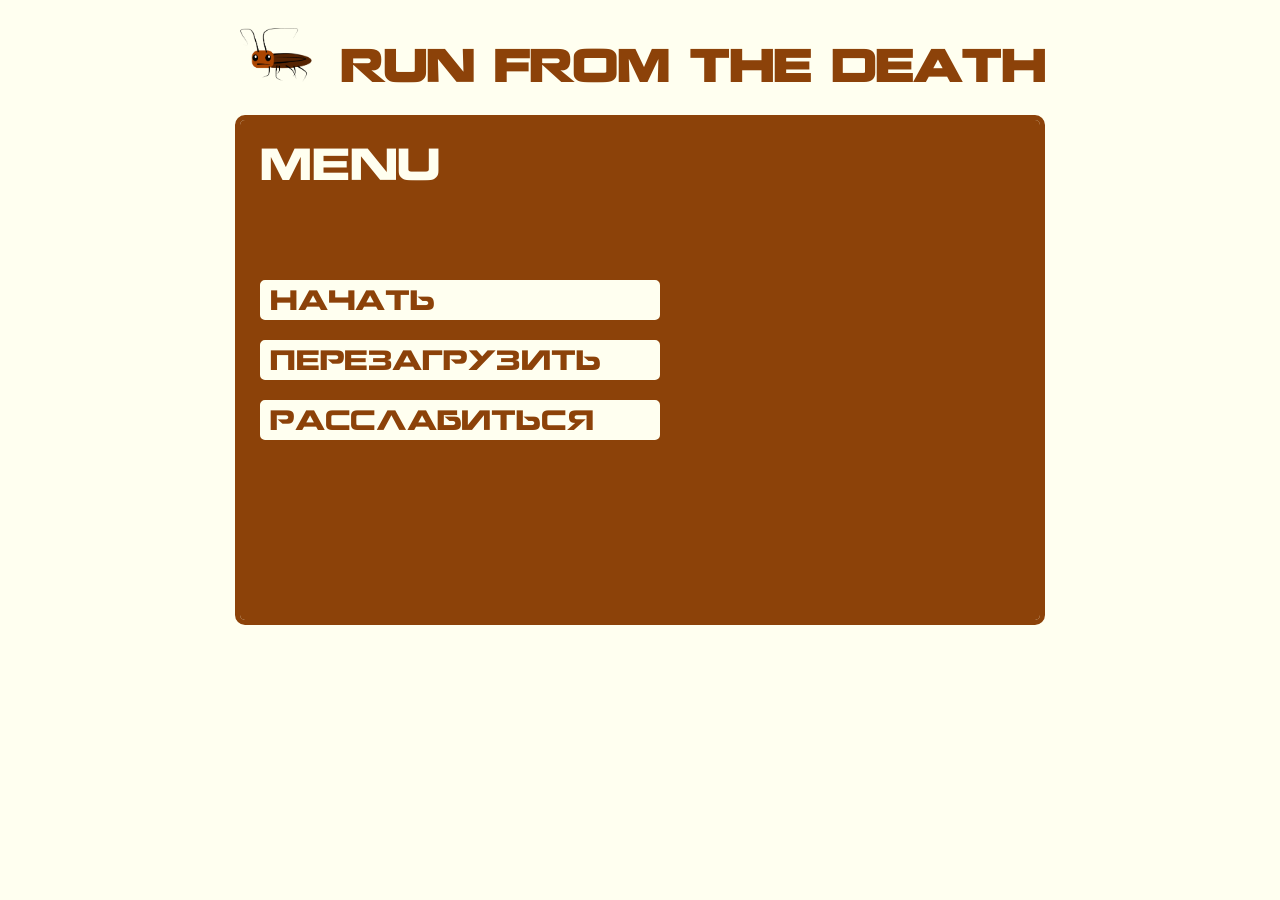
<file: index.html>
<html>
<head>
    <meta charset="UTF-8">
    <title>Run From the Death</title>
    <link rel="icon" type="image/x-icon" href="./favicon.jpg">
    <link rel="stylesheet" href="style.css">
</head>
<body>
    <header>
        <a target="_blank" href="https://www.youtube.com/watch?v=dQw4w9WgXcQ"><img class="cucarachaIcon" src="./src/Cucaracha.png"></a>
        <h1>
            <a target="_blank" href="https://www.youtube.com/watch?v=GnFK8ZMy5BI">Run</a>
            From
            the
            <a target="_blank" href="https://www.youtube.com/watch?v=FQtPSH2ibYQ">Death</a>
        </h1>
    </header>
    <canvas id="canvas"></canvas>

    <script src="./util.js"></script>
    <script src="./game.js"></script>
    <script src="./menu.js"></script>
    <script src="./levels.js"></script>
    <script src="./cockroach.js"></script>
    <script src="./clumb.js"></script>
    <script src="./slipper.js"></script>
    <script src="./script.js"></script>
</body>
</html>
</file>
<file: style.css>
:root {
    --bgc: #FFFFF0;
    --headerColor: rgb(140, 66, 9);
    --gameBorderColor: var(--headerColor);
}
@font-face {
    font-family: NokiaKokia;
    src: url("./src/NokiaKokia.ttf");
}
canvas {
    border-width: 5px;
    border-style: solid;
    border-color: var(--gameBorderColor);
    border-radius: 10px;
}
html {
    background-color: var(--bgc);
    text-align: center;
}
h1 {
    display: inline-block;

    font-family: NokiaKokia;
    font-size: 40px;
    color: var(--headerColor);
}
h1 > a {
    font-family: NokiaKokia;
    font-size: 40px;
    color: var(--headerColor);
    text-decoration: none;
}
img.cucarachaIcon {
    display: inline;
    padding-top: 20px;
    width: 80px;
    padding-right: 20px;
}
header {
    display: block;
}
</file>
